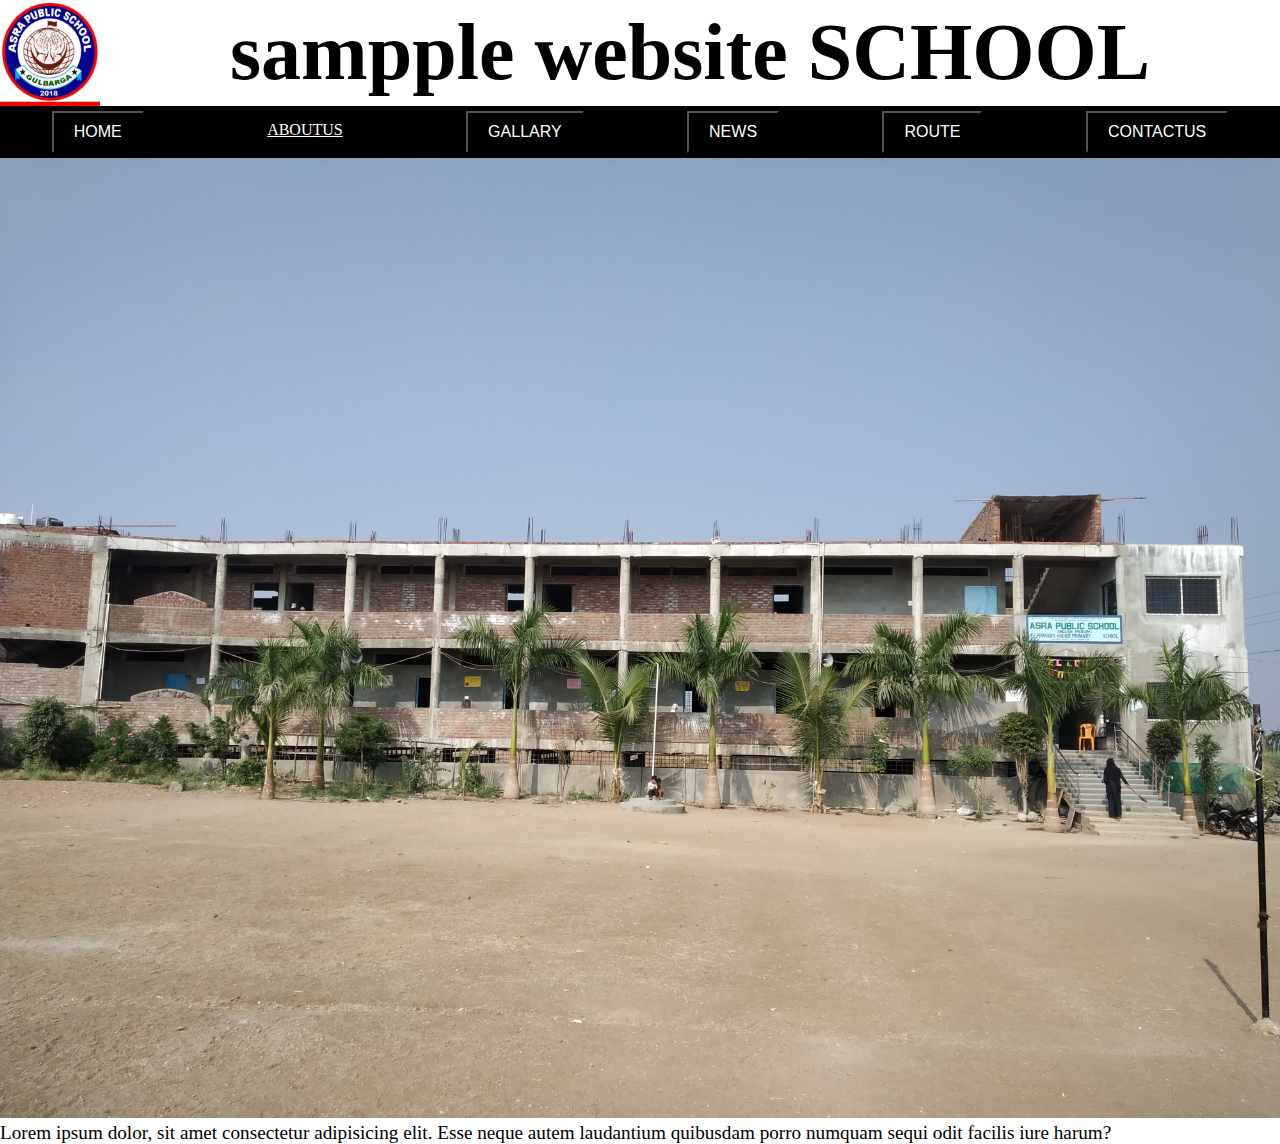
<file: index.html>
<!DOCTYPE html>
<html lang="en">
<head>
    <meta charset="UTF-8">
    <meta name="viewport" content="width=device-width, initial-scale=1.0">
    <title>Document</title>
    <link rel="stylesheet" href="index.css">
    <nav>
        <div class="title">
            <div><img src="schoollogo.jpg" alt=""></div>
            <div id="scholname">sampple website SCHOOL</div>
        </div>
        <div class="navbar">
           <button class="button">home</button>
           <a class="button" href="aboutus.html">aboutus</a>
           <button class="button">gallary</button>
           <button class="button">news</button>
           <button class="button">route</button>
           <button class="button">contactus</button>
       
        </div>
    </nav>
</head>
<body>
    <div class="body">
        <img src="building.jpg" alt="" >
    </div>
    
</body>
<footer>
    <div class="foter">
        <p>Lorem ipsum dolor, sit amet consectetur adipisicing elit. Esse neque autem laudantium quibusdam porro numquam sequi odit facilis iure harum?

        </p>
    </div>
</footer>
</html>
</file>
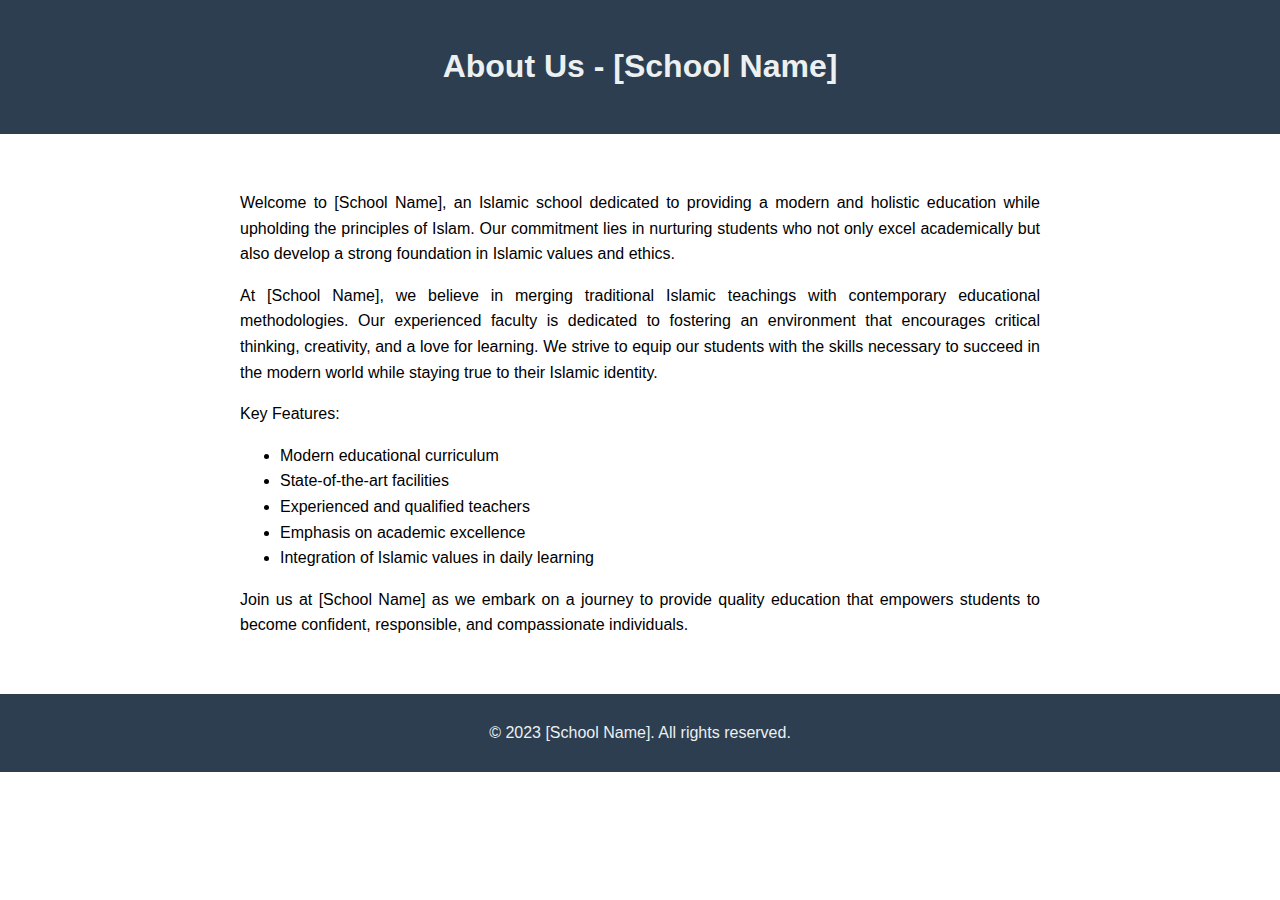
<file: aboutus.html>
<!DOCTYPE html>
<html lang="en">
<head>
  <meta charset="UTF-8">
  <meta name="viewport" content="width=device-width, initial-scale=1.0">
  <title>About Us - Islamic School</title>
  <style>
    body {
      font-family: Arial, sans-serif;
      line-height: 1.6;
      margin: 0;
      padding: 0;
    }

    header {
      background-color: #2c3e50;
      color: #ecf0f1;
      text-align: center;
      padding: 20px 0;
    }

    section {
      max-width: 800px;
      margin: 20px auto;
      padding: 20px;
      text-align: justify;
    }

    footer {
      background-color: #2c3e50;
      color: #ecf0f1;
      text-align: center;
      padding: 10px 0;
    }
  </style>
</head>
<body>

  <header>
    <h1>About Us - [School Name]</h1>
  </header>

  <section>
    <p>Welcome to [School Name], an Islamic school dedicated to providing a modern and holistic education while upholding the principles of Islam. Our commitment lies in nurturing students who not only excel academically but also develop a strong foundation in Islamic values and ethics.</p>

    <p>At [School Name], we believe in merging traditional Islamic teachings with contemporary educational methodologies. Our experienced faculty is dedicated to fostering an environment that encourages critical thinking, creativity, and a love for learning. We strive to equip our students with the skills necessary to succeed in the modern world while staying true to their Islamic identity.</p>

    <p>Key Features:</p>
    <ul>
      <li>Modern educational curriculum</li>
      <li>State-of-the-art facilities</li>
      <li>Experienced and qualified teachers</li>
      <li>Emphasis on academic excellence</li>
      <li>Integration of Islamic values in daily learning</li>
    </ul>

    <p>Join us at [School Name] as we embark on a journey to provide quality education that empowers students to become confident, responsible, and compassionate individuals.</p>
  </section>

  <footer>
    <p>&copy; 2023 [School Name]. All rights reserved.</p>
  </footer>

</body>
</html>
</file>
<file: index.css>
*{
    margin: 0px;
    padding: 0px;
}
body {
    font-size: 16px; /* Set a base font size for the body */
  }
  
  p {
    font-size: 1em; /* 1em is equal to 16px in this case */
  }
  
  h1 {
    font-size: 2em; /* 2em is equal to 32px (16px * 2) */
  }
  
  /* Or using rem for a more consistent scaling across the entire document */
  html {
    font-size: 16px;
  }
  
  body {
    font-size: 1rem; /* 1rem is equal to 16px */
  }
  
  p {
    font-size: 1.2rem; /* 1.2rem is equal to 19.2px (16px * 1.2) */
  }
  
  h1 {
    font-size: 2rem; /* 2rem is equal to 32px (16px * 2) */
  }
.title{
    display: flex;
    flex-direction: row;
    background-color: red;
}

.title img{
    width: 100px;
}

#scholname{
    text-align: center;
    background-color: white;
   width: 100%;
   display: flex;
   align-items: center;
   justify-content: space-around;
   font-weight: bold;
   font-size: 5em;
   font-stretch: expanded;
   color: black;
}
.navbar{
    display: flex;
    justify-content: space-around;
    background-color: black;
    text-transform: capitalize;
}
.button{
    text-transform: uppercase;
    font-size: 1em; /* Adjust the font size as needed */
    padding: 10px 20px; /* Adjust padding for desired button size */
    margin: 5px; /* Optional margin between buttons */
    color:white;
background-color:black;
}
.body{
width: 100%;
}

.body img{
    width: 100%;
}
</file>
